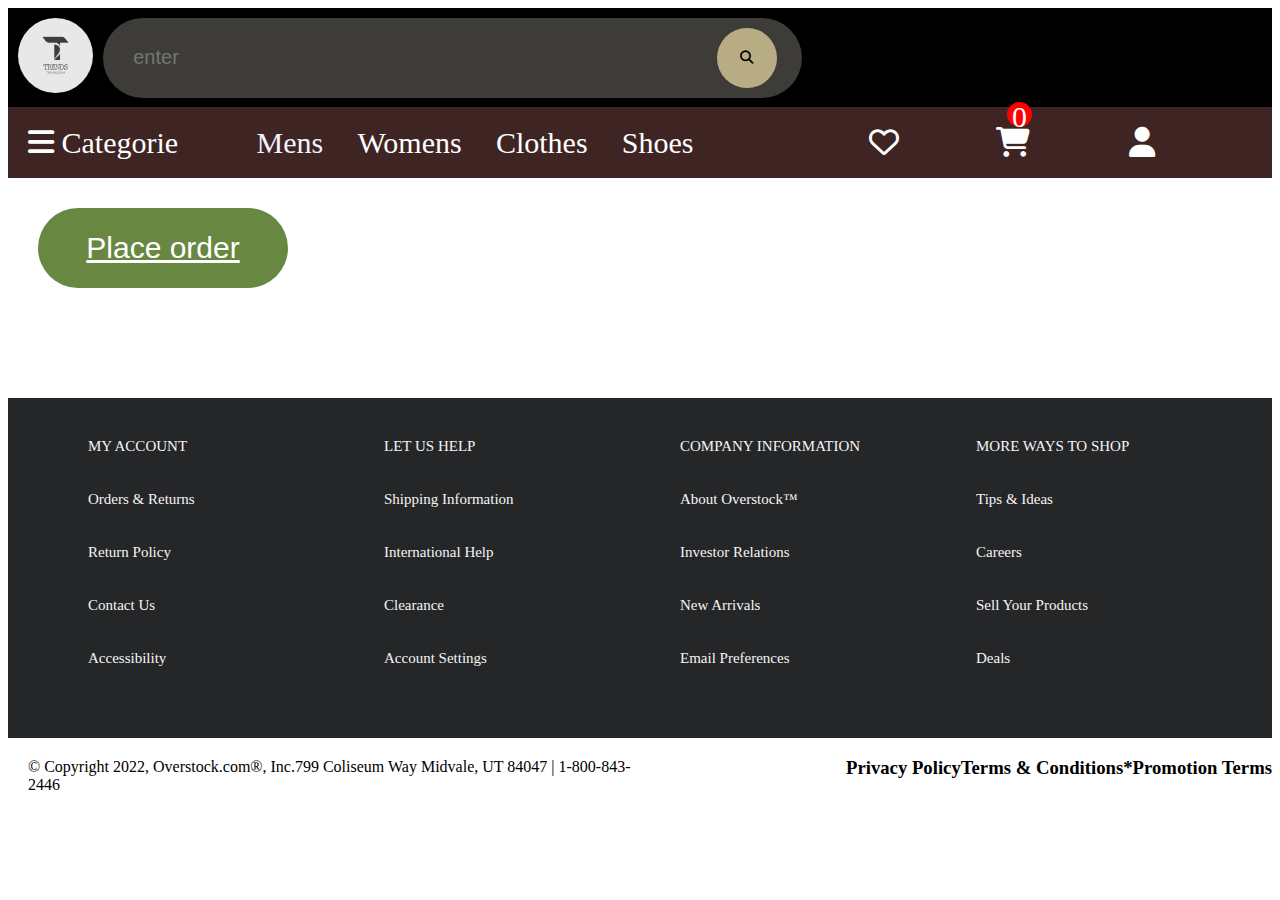
<file: cart.html>
<!DOCTYPE html>
<html lang="en">
<head>
    <meta charset="UTF-8">
    <meta http-equiv="X-UA-Compatible" content="IE=edge">
    <meta name="viewport" content="width=device-width, initial-scale=1.0">
    <title>Document</title>
    <link rel="stylesheet" href="https://cdnjs.cloudflare.com/ajax/libs/font-awesome/6.2.1/css/all.min.css">
    <link rel="stylesheet" href="cart.css">
</head>
<body>
   <div class="nav">
    <div class="up">
        <div class="logo hov">
          <a href="index.html">  <img src="./TRENDS.jpg" alt=""></a>
        </div>
        <div class="search">
            <input type="text" placeholder="enter">
            <button class="hov"> <i class="fa-solid fa-magnifying-glass"></i></button>
           
        </div>
        <div class="empty">
        </div>
    </div>
    <div class="submenu">
        <div class="category hov"><i class="fas fa-bars hov"></i> Categorie
     
        <div class="sub">
           <ul>
                <li>Gift Center</li>
                <li>Clothes</li>
                <li>Shoes</li>
                <li>Beauty</li>
                <li>Home</li>
                <li>Electronics</li>
                <li>Health & Nutrition</li>
                <li>Jewelry</li>
                <li>Kids</li>
                <li>Sports</li>
            </ul>
        </div>
        </div>
        <div class="subcategory">
            <div class="hov">
                <a href="mens.html" id="link">Mens</a>
                

                <div class="sub">
                    
                <ul>
                    <li>shoes</li>
                    <li>grooming</li>
                    <li>hair products</li>
                    <li>clothes</li>
                </ul>
                </div>
            </div>

            <div class="hov">Womens
            <div class="sub">
                    
                <ul>
                    <li>shoes</li>
                    <li>grooming</li>
                    <li>hair products</li>
                    <li>clothes</li>
                </ul>
                </div>
            </div>
            <div class="hov">Clothes

                <div class="sub">
                    
                    <ul>
                        <li>Mens</li>
                        <li>Womens</li>
                        <li>Kids</li>
                        <li>Trending</li>
                        <li>Celeb Look</li>
                       
                    </ul>
                    </div>
            </div>
            <div class="hov">Shoes
                <div class="sub">
                    
                    <ul>
                        <li>Mens</li>
                        <li>Womens</li>
                        <li>Kids</li>
                        <li>Trending</li>
                        <li>Celeb Look</li>
                       
                    </ul>
                    </div>
            </div>
        </div>
        <div class="icons">
            <div class="hov"><i class="fa-regular fa-heart"></i></div>
            <div class="hov"><i class="fa-solid fa-cart-shopping"></i>
           </div>
           <span class="show_count"></span>
            <div class="hov"><i class="fa-solid fa-user"></i></div>
        </div>
    </div>
   </div>
<!-- nav bar complete -->

<div class="placing">
    <button class="place"><a href="signup.html">Place order</a></button>

</div>
   <div class="main"></div>

   <div id="footer">
    <div id="footera">
    <div>MY ACCOUNT</div>
    <div>LET US HELP</div>
    <div>COMPANY INFORMATION</div>
    <div>MORE WAYS TO SHOP</div>
    <div>Orders & Returns</div>
    <div>Shipping Information</div>
    <div>About Overstock™</div>
    <div>Tips & Ideas</div>
    <div>Return Policy</div>
    <div>International Help</div>
    <div>Investor Relations</div>
    <div>Careers</div>
    <div>Contact Us</div>
    <div>Clearance</div>
    <div>New Arrivals</div>
    <div>Sell Your Products</div>
    <div>Accessibility</div>
    <div>Account Settings</div>
    <div>Email Preferences</div>
    <div>Deals</div>
    <div></div>
    </div>
    <div id="footerb">
        <div id="footerba">© Copyright 2022, Overstock.com®, Inc.799 Coliseum Way Midvale, UT 84047 | 1-800-843-2446</div>
        <div id="footerbb">
            <h3>Privacy Policy</h3>
            <h3>Terms & Conditions</h3>
            <h3>*Promotion Terms</h3>
        </div>
    </div>
    </div>
   </body>
   </html>
<script>
     let count=0;
    let cart_arr=JSON.parse(localStorage.getItem("cart"))||[]
    console.log(cart_arr)

    display_cards(cart_arr)
   

function display_cards(res){
count=res.length
document.querySelector(".show_count").innerText=count
console.log(count)
    console.log(res)


    document.querySelector(".main").innerHTML=""
res.forEach((elem,i)=>{

    let card=document.createElement("div")
    card.setAttribute("class","card")
    let image=document.createElement("img")
    image.setAttribute("src",elem.pic)

    let brand=document.createElement("p")
    brand.innerText=elem.des
    brand.style.fontWeight="1000"
    let item=document.createElement("p")
    item.innerText=elem.name
    item.style.fontWeight="1000"
    let price=document.createElement("p")
    price.innerText=elem.price+" ₹"
    price.style.fontWeight="1000"
    let rating=document.createElement("p")
    rating.innerText="rating : "+elem.rating
    rating.style.fontWeight="1000"
   
    let add=document.createElement("button")
    add.innerText="Remove"

  add.addEventListener("click",()=>{
        // console.log(elem)
        // cart_arr.push(elem)
        // console.log(cart_arr)
        del(elem,i)
      
  })
    
    card.append(image,brand,item,price,rating,add)

    document.querySelector(".main").append(card)
})

}

function del(elem,i){
    cart_arr.splice(i,1)
    
    
    localStorage.setItem("cart",JSON.stringify(cart_arr))

    display_cards(cart_arr)
    alert("item deleted from cart")
}

</script>
</file>
<file: cart.css>
.nav>div{
    display:flex;
    justify-content:space-between;
    align-items:center;
    
}
.nav{
    /* border:1px solid red; */
    position:sticky;
    z-index: 100;
    margin-top:0px;
}
.up{
    color:aquamarine;
    background-color: black;
}
.logo{
    width:80px;
    margin:10px;
    color:aquamarine;
    /* background-color: black; */
}
img{
    width:100%;
}
.empty{
    width:500px;
}
.search{
    width:700px;
    background-color: rgb(62, 60, 57);
    display:flex;
    justify-content:center;
    align-items:center;
    padding:5px 20px;
    border-radius:60px;
}
.search input{
    background: transparent;
    box-sizing: border-box;
    /* width:90%; */
    flex:1;
    padding:10px ;
    font-size:20px;
    border:none;

}

.search button{
    border:none;
    background-color:rgb(184, 173, 133);
    padding:20px;
    margin:5px;
    border-radius: 50%;
    height: 60px; 
     width:60px;
}
.search button:hover{
    color:red;
background-color: yellow;
    cursor:pointer;
}

.submenu{
    /* display:flex; */
    /* border:1px solid rgb(0, 174, 255); */
    line-height: 30px;
    font-size: 30px;
    /* margin:auto; */
    /* margin:5px 30px 5px 30px; */
    /* padding-left:30px; */
    color:rgb(255, 255, 255);
    background-color: rgb(63, 36, 36);
    /* padding:20px; */

}
.subcategory{
    display:flex;
    width:40%;
    justify-content:space-evenly;
    /* border:1px solid green; */
    padding:20px;

}

.icons{
    display:flex;
    /* border:1px solid blue; */
    width:480px;
    justify-content: space-evenly;
    padding:20px
}
.category{
    /* border:1px solid yellow; */
    padding:20px
    
}
.logo img{
    border-radius:50%;
}

.hov:hover{
    cursor:pointer;
    color:rgb(189, 209, 231);
}
.sub{
    display:none
}
.submenu .hov:hover .sub{
    display:block;
    position:absolute;
    background-color: rgb(3, 3, 3);
    
    }
    .sub ul{
        margin: 20px;
        /* margin: top 4px;0px; */
    }
    .sub ul li{
        padding:5px
    }
    .category .sub:hover ul{
        display:block;
    }
    li{
        list-style:none;
        margin-top:10px;
        margin-left:-30px;
    
    }

    #link{
        text-decoration: none;
        color:#eef2fb
    }
    

    /* -------------append------------ */


    .main{
        display:grid;
        grid-template-columns:repeat(4,1fr);
        gap:30px;
        margin:auto;
        /* border: 1px solid orange; */
    }

    .card{
        width:300px;
        margin:auto;
        
    }

    .card>img{
        width:100%;
        height:300px;
    }

    button{
        border:0px;
        color:rgb(0, 0, 0);
        background-color: rgb(145, 134, 70);
        border-radius: 40px;
        width:50%;
        padding:5px;
    }
    a{
        color:white
    }
    a:hover{
        text-decoration: none;
        color:rgb(189, 209, 231);
    }
    .main{
        margin-top:30px;
    }


    /* ----span on cart--------- */

    .show_count{
        background-color: red;
        width:25px;
        height:25px;
        border-radius:50%;
        /* margin:-30px; */
        margin-left:-120px;
        /* margin-right:-150px */
        margin-top:-25px;
        text-align:center
    }

    /* order place button */

    .place{
        background-color:rgb(104, 136, 66);
        width:250px;
        height:80px;
        /* margin-top:30px; */
        margin:30px;
        color:rgb(229, 206, 158);
        font-size:30px;
    }
    .placing{
        /* background-color: rgb(182, 177, 110); */
    }

    /* footer
    
    */




    
#footer{
    margin-top: 50px;
}
#footer > #footera{
display:grid ;
grid-template-columns: repeat(4,1fr);
font-size: 15px;
background-color: #252628;
color: whitesmoke;
padding-top: 40px;
padding-left: 80px;
height: 300px;
}
#footer > #footerb{
display: flex;
/* justify-content: ; */
}
#footerba{
    padding: 20px;
}

#footerbb{
    display: flex;
    justify-content: right;
    width: 50%;
   padding-left: 10px;
}
</file>
